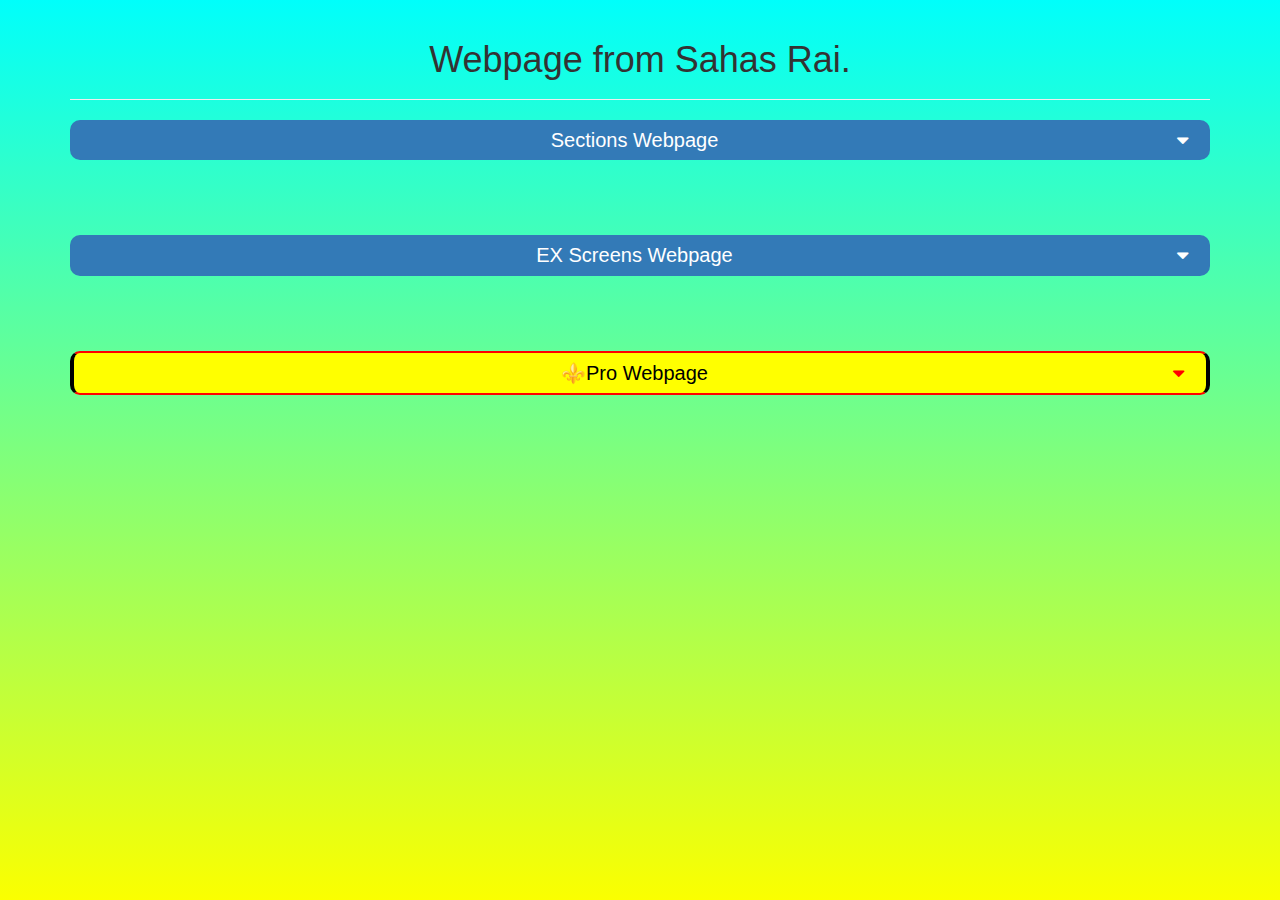
<file: webpage.html>
<html>
<meta charset="utf-8">
<meta name="viewport" content="width=device-width, initial-scale=1">
<link rel="stylesheet" href="https://maxcdn.bootstrapcdn.com/bootstrap/3.4.0/css/bootstrap.min.css">

<script src="https://ajax.googleapis.com/ajax/libs/jquery/3.4.1/jquery.min.js"></script>

<script src="https://maxcdn.bootstrapcdn.com/bootstrap/3.4.0/js/bootstrap.min.js"></script>
<title>Sahas Rai</title>
<link rel="icon" href="Sahas%20Rai%20Img.jpg" />
<link href="https://fonts.googleapis.com/css?family=Cinzel+Decorative&display=swap" rel="stylesheet">

<link rel="stylesheet" href="https://cdnjs.cloudflare.com/ajax/libs/font-awesome/4.7.0/css/font-awesome.min.css">

<link rel="stylesheet" type="text/css" href="screens.css">

<body>
    <div class="container">
        <div class="page-header" id="campus_life">
            <h1>Webpage from Sahas Rai.</h1>
        </div>






        <div class="bg-primary movie_head" data-toggle="collapse" data-target="#school_achievement1">
            Sections Webpage <i class="fa fa-sort-desc"></i>
        </div>

        <!--1st Achievement-->
        <div id="school_achievement1" class="collapse">
            <div class=" color_section col-lg-3 col-md-3 col-sm-3 col-xs-12" id="achievementsID">
                <div id="free">
                    <h1>Sections Basic look</h1>
                    <h3>Free</h3>
                </div>
                <br>
                <br>
                <h1>Sections Medium look</h1>
                <h3>400Rs</h3>
                <br>
                <br>
                <h1>Sections High Look</h1>
                <h3>994Rs</h3>
                <br>
                <br>
                <h1>Sections Ultra Look</h1>
                <h3>1120Rs</h3>

            </div>
        </div>
        <br>
        <br>
        <br>
        <br>


        <div class="bg-primary movie_head" data-toggle="collapse" data-target="#school_achievement2">
            EX Screens Webpage <i class="fa fa-sort-desc"></i>
        </div>

        <!--2st Achievement-->
        <div id="school_achievement2" class="collapse">
            <div class=" color_section col-lg-3 col-md-3 col-sm-3 col-xs-12" id="achievementsID">
                <div id="free">
                    <h1>EX Screens Basic look</h1>
                    <h3>Free</h3>
                </div>
                <br>
                <br>
                <h1>EX Screens Medium look</h1>
                <h3>578Rs</h3>
                <br>
                <br>
                <h1>EX Screens High Look</h1>
                <h3>1894Rs</h3>
                <br>
                <br>
                <h1>EX Screens Ultra Look</h1>
                <h3>2123Rs</h3>

            </div>
        </div>
        <br>
        <br>
        <br>
        <br>
        <div class="pro movie_head" data-toggle="collapse" data-target="#school_achievement3">
            ⚜️Pro Webpage <i class="fa fa-sort-desc"></i>
        </div>

        <!--3st Achievement-->
        <div id="school_achievement3" class="collapse">
            <div class=" color_section col-lg-3 col-md-3 col-sm-3 col-xs-12" id="achievementsID">


                <h1>Pro Webpage Medium look</h1>
                <h3>1310Rs</h3>
                <br>
                <br>
                <h1>EX Screens High Look</h1>
                <h3>2130Rs</h3>
                <br>
                <br>
                <h1>EX Screens Ultra Look</h1>
                <h3>3798Rs</h3>

            </div>
        </div>
    </div>










</body>

</html>
</file>
<file: screens.css>
html {
    scroll-behavior: smooth;
}

body {
    background: linear-gradient(#00fffb 0%, #fbff00 100%);
    text-align: center;
}

#First_Section img {
    width: 500px;
    border-width: 2px;
    border-color: black;
    border-style: solid;
}

#about_me p {
    font-size: 20px;
}

#myNavbar {
    background-color: black;
}

#Webpage_change {
    background-color: yellow;
    color: black;
    font-size: 15px;
    border: 2px;
    border-color: black;
    border-style: solid;
}

#Webpage_change:hover {
    font-size: 19px;
}

#email {
    display: inline;
    font-size: 25px;
}

.line {
    height: 6px;
    background-color: #000;
    width: 70px;
    margin: 8px auto;
}

#contact iframe {
    width: 100%;
}

.row {
    content: "";
    clear: both;
    display: table;
}

#achievementsID {
    padding-bottom: 10px;
}

.movie_head {
    font-size: 20px;
    padding: 6px 22px;
    border-radius: 10px;
    margin-bottom: 15px;
    width: 100%;
    display: inline-block;
}

.movie_head i {
    float: right;
}

.pro {
    background-color: yellow;
    border-right-width: 4px;
    border-left-width: 4px;
    border-right-color: black;
    border-left-color: black;
    border-right-style: solid;
    border-left-style: solid;
    border-top-width: 2px;
    border-bottom-width: 2px;
    border-top-color: red;
    border-bottom-color: red;
    border-top-style: solid;
    border-bottom-style: solid;
    color: black;

}

.pro i {
    color: red;
}



.color_section {
    padding-bottom: 10px;
    background-color: coral;
    border: 5px;
    border-color: black;
    border-bottom-style: solid;
    border-top-style: solid;
}

#free {
    background-color: lawngreen;
}

#myCarousel {
    background-color: aqua;
    border-bottom: 2px;
    border-top: 2px;
    border-bottom-color: black;
    border-top-color: black;
    border-bottom-style: solid;
    border-top-style: solid;
}

#myCarousel img {
    height: 300px;
    margin-top: 35px;
}

.carousel-inner p {
    margin-bottom: 15px;
    margin-top: 15px;
    color: white;
    font-size: 20px;
}

.left {
    margin-left: 10px;
}

.right {
    margin-right: 10px;
}

#about_me img {
    width: 200px;
    border-radius: 75px;
}
#apps_games img{
    width: 200px;
    border: 2px;
    border-color: black;
    border-style: solid;
}
</file>
